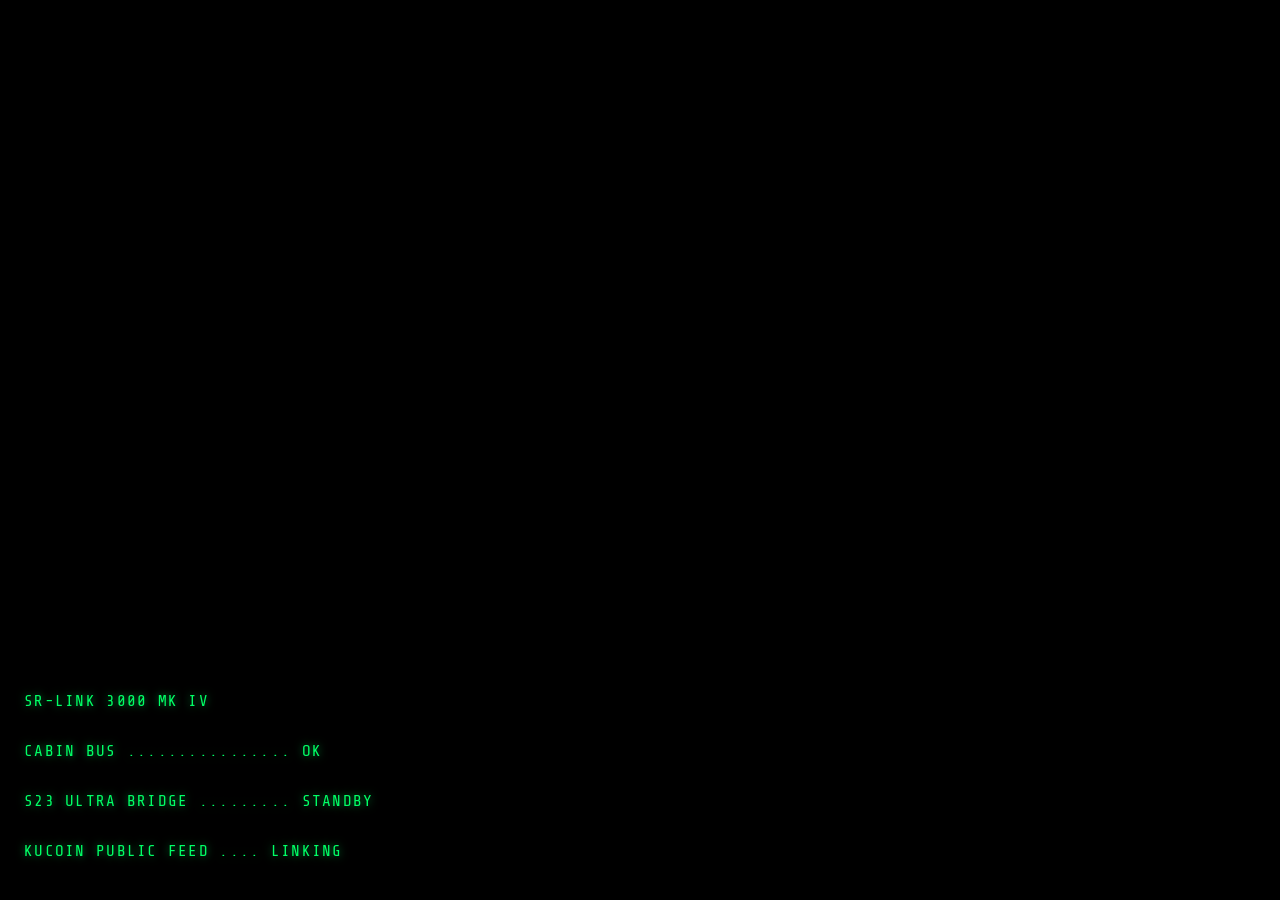
<file: artifacts/sentra-sr-link/index.html>
<!DOCTYPE html>
<html lang="en">
<head>
<meta charset="UTF-8">
<meta name="viewport" content="width=device-width, initial-scale=1">
<meta name="theme-color" content="#020c06">
<title>SR-LINK 3000</title>
<link rel="icon" href="data:image/svg+xml,%3Csvg xmlns='http://www.w3.org/2000/svg' viewBox='0 0 32 32'%3E%3Crect fill='%23020c06' width='32' height='32'/%3E%3Cpath d='M6 22 V10 H10 V18 H16 V10 H20 V22 H16 V20 H10 V22 Z' fill='%2300ff66'/%3E%3C/svg%3E">
<link rel="preconnect" href="https://fonts.googleapis.com">
<link rel="stylesheet" href="https://fonts.googleapis.com/css2?family=Share+Tech+Mono&display=swap">
<style>
  :root { --ink:#00ff66; --ink-dim:rgba(0,255,102,.22); --void:#020c06; --alert:#ff3333; --glow:0 0 8px rgba(0,255,102,.55); }
  body.amber { --ink:#ffb600; --ink-dim:rgba(255,182,0,.24); --void:#0c0800; --glow:0 0 8px rgba(255,182,0,.5); }
  * { box-sizing:border-box; }
  html, body { height:100%; margin:0; background:#000; color:var(--ink); font-family:"Share Tech Mono", ui-monospace, monospace; }
  button, a { font:inherit; color:inherit; }
  button { cursor:pointer; touch-action:manipulation; }
  .crt { height:100dvh; display:flex; flex-direction:column; gap:8px; padding:10px 12px 8px; background:var(--void); position:relative; overflow:hidden; text-shadow:var(--glow); }
  .crt::after { content:""; pointer-events:none; position:absolute; inset:0; background:linear-gradient(rgba(0,0,0,0) 50%, rgba(0,0,0,.28) 50%); background-size:100% 4px; z-index:4; opacity:.55; }
  .bezel { position:relative; z-index:2; display:flex; flex-direction:column; gap:8px; min-height:0; flex:1; }
  .topbar, .foot { display:flex; align-items:center; justify-content:space-between; gap:10px; flex-wrap:wrap; }
  .topbar { border-bottom:2px solid var(--ink); padding-bottom:8px; }
  .foot { border-top:2px solid var(--ink); padding-top:6px; font-size:.82rem; letter-spacing:.04em; }
  .brand-mark { font-size:clamp(1.15rem, 2.2vw, 1.65rem); letter-spacing:.12em; line-height:1; }
  .brand-sub { margin-top:4px; font-size:.78rem; letter-spacing:.16em; opacity:.8; }
  .tabs { display:flex; gap:6px; overflow-x:auto; }
  .tab, .ghost, .app-card, .step { background:transparent; border:1px solid var(--ink); letter-spacing:.06em; text-shadow:none; text-decoration:none; }
  .tab, .ghost { min-height:44px; padding:8px 12px; }
  .tab.is-on, .tab:hover, .app-card:hover, .ghost:hover { background:var(--ink); color:var(--void); }
  .stage { flex:1; min-height:0; overflow:auto; border:1px solid var(--ink-dim); padding:12px; background:color-mix(in srgb, var(--void) 78%, black); }
  .panel { display:none; } .panel.on { display:block; }
  .kicker { font-size:.78rem; letter-spacing:.18em; opacity:.75; margin:0; }
  h2 { font-size:clamp(1.2rem, 2vw, 1.55rem); letter-spacing:.08em; font-weight:400; margin:2px 0 10px; }
  .stat-grid, .app-grid, .setup-grid { display:grid; gap:12px; }
  .stat-grid { grid-template-columns:1.15fr .85fr; }
  .app-grid { grid-template-columns:1fr 1fr; }
  .setup-grid { margin-top:12px; }
  .plate, .meter, .app-card, .step { border:1px solid var(--ink); padding:12px; background:color-mix(in srgb, var(--ink) 6%, transparent); }
  .row { display:flex; justify-content:space-between; gap:12px; padding:7px 0; border-bottom:1px solid var(--ink-dim); }
  .bar { height:14px; border:1px solid var(--ink); padding:2px; min-width:120px; }
  .bar > i { display:block; height:100%; width:100%; background:var(--ink); }
  .down { color:var(--alert); text-shadow:0 0 6px rgba(255,51,51,.65); }
  .tape-scroll { overflow-x:auto; }
  table { width:100%; border-collapse:collapse; margin-top:8px; }
  th, td { text-align:left; padding:8px; border-bottom:1px solid var(--ink-dim); white-space:nowrap; }
  th { border-bottom:2px solid var(--ink); font-weight:400; letter-spacing:.08em; }
  .toolbar { display:flex; justify-content:space-between; align-items:center; gap:8px; flex-wrap:wrap; }
  .map-wrap { margin-top:8px; height:min(62dvh, 520px); border:1px solid var(--ink); overflow:hidden; }
  .map-wrap iframe { width:100%; height:100%; border:0; filter:grayscale(1) sepia(1) hue-rotate(70deg) saturate(5) contrast(1.15) brightness(0.72); }
  body.amber .map-wrap iframe { filter:invert(88%) sepia(70%) hue-rotate(5deg) saturate(3) contrast(1.15); }
  .app-card { display:flex; flex-direction:column; justify-content:center; min-height:92px; gap:4px; }
  small, .muted { opacity:.72; }
  .note { margin-top:10px; }
  .step { display:grid; grid-template-columns:auto 1fr; gap:10px; text-align:left; width:100%; }
  .step.is-done { opacity:.62; }
  .box { width:22px; height:22px; border:1px solid var(--ink); display:grid; place-items:center; }
  .url-line { display:flex; gap:8px; align-items:center; flex-wrap:wrap; }
  .url-line code { border:1px solid var(--ink-dim); padding:8px 10px; word-break:break-all; }
  .blink { animation:pulse 1.6s steps(2,end) infinite; }
  @keyframes pulse { 50% { opacity:.35; } }
  .boot { position:absolute; inset:0; z-index:6; background:#000; display:flex; flex-direction:column; justify-content:flex-end; padding:24px; letter-spacing:.08em; }
  @media (max-width:800px) { .stat-grid, .app-grid { grid-template-columns:1fr; } th, td { padding:8px 4px; } }
  @media (prefers-reduced-motion:reduce) { .crt::after, .blink { animation:none; } .crt::after { display:none; } }
</style>
</head>
<body>
<div class="crt">
  <div class="boot" id="boot">
    <p>SR-LINK 3000 MK IV</p>
    <p>CABIN BUS ................ OK</p>
    <p>S23 ULTRA BRIDGE ......... STANDBY</p>
    <p class="blink">KUCOIN PUBLIC FEED .... LINKING</p>
  </div>
  <div class="bezel">
    <header class="topbar">
      <div>
        <div class="brand-mark">SR-LINK 3000</div>
        <div class="brand-sub">SENTRA SR · MK IV · DREW, AUSTIN</div>
      </div>
      <button class="ghost" id="theme" type="button">COLOR GREEN</button>
    </header>
    <nav class="tabs" aria-label="Cabin sections">
      <button class="tab is-on" type="button" data-tab="stat">STAT</button>
      <button class="tab" type="button" data-tab="kucoin">KUCOIN</button>
      <button class="tab" type="button" data-tab="map">MAP</button>
      <button class="tab" type="button" data-tab="apps">APPS</button>
      <button class="tab" type="button" data-tab="setup">SETUP</button>
    </nav>
    <main class="stage">
      <section class="panel on" id="stat">
        <p class="kicker">STATUS</p>
        <h2>SENTRA SR CABIN</h2>
        <div class="stat-grid">
          <div class="plate">
            <div class="row"><span>OPERATOR</span><b>DREW, AUSTIN</b></div>
            <div class="row"><span>VEHICLE</span><b>2025 NISSAN SENTRA SR</b></div>
            <div class="row"><span>DISPLAY</span><b>8 INCH + S23 ULTRA USB</b></div>
            <div class="row"><span>CHART CENTRE</span><b>MIRAMICHI, NB</b></div>
            <div class="row"><span>LOCAL</span><b id="stat-clock">00:00:00 AT</b></div>
          </div>
          <div class="meter">
            <div class="row"><span>LINK</span><span class="bar" aria-hidden="true"><i></i></span></div>
            <div class="row"><span>INTEGRITY</span><b>100</b></div>
            <div class="row"><span>RADS</span><b>0</b></div>
            <div class="row"><span>AP</span><b>110 / 110</b></div>
            <div class="row"><span>POWER</span><b>ONLINE</b></div>
            <div class="row"><span>ROUND TRIP</span><b id="ping">—</b></div>
            <div class="row"><span>KUCOIN</span><b id="stat-feed">FEED LINKING</b></div>
          </div>
        </div>
      </section>
      <section class="panel" id="kucoin">
        <div class="toolbar">
          <div>
            <p class="kicker">PUBLIC TAPE</p>
            <h2>KUCOIN</h2>
          </div>
          <div class="tabs">
            <button class="tab is-on" type="button" id="spot-btn">SPOT</button>
            <button class="tab" type="button" id="fut-btn">FUTURES</button>
          </div>
        </div>
        <div class="tape-scroll" id="tape"></div>
        <p class="muted note">Public market data only. Orders stay in the KuCoin app on the phone.</p>
      </section>
      <section class="panel" id="map">
        <div class="toolbar">
          <div>
            <p class="kicker">LOCAL RECON</p>
            <h2>MIRAMICHI GRID</h2>
          </div>
          <button class="ghost" type="button" id="fix">PHONE FIX</button>
        </div>
        <p id="coords">47.0280° N · 65.4650° W · CITY CENTRE</p>
        <div class="map-wrap"><iframe id="mapframe" title="Miramichi recon map" loading="lazy"></iframe></div>
      </section>
      <section class="panel" id="apps">
        <p class="kicker">QUICK LAUNCH</p>
        <h2>CABIN APPS</h2>
        <div class="app-grid">
          <a class="app-card" href="https://www.kucoin.com/trade/BTC-USDT" target="_blank" rel="noreferrer"><b>[ KUCOIN TRADE ]</b><small>BTC-USDT ticket on the phone</small></a>
          <a class="app-card" href="https://m.youtube.com" target="_blank" rel="noreferrer"><b>[ YOUTUBE ]</b><small>Opens the player</small></a>
          <a class="app-card" href="https://open.spotify.com" target="_blank" rel="noreferrer"><b>[ SPOTIFY ]</b><small>Web player</small></a>
          <a class="app-card" href="https://www.google.com/maps/search/?api=1&query=Miramichi,+NB" target="_blank" rel="noreferrer"><b>[ GOOGLE MAPS ]</b><small>Miramichi, NB</small></a>
        </div>
      </section>
      <section class="panel" id="setup">
        <p class="kicker">S23 ULTRA → SENTRA SR</p>
        <h2>BRIDGE CHECKLIST</h2>
        <div class="url-line">
          <code id="pages-url">https://austindrew2021-code.github.io/</code>
          <button class="ghost" type="button" id="copy">COPY</button>
        </div>
        <div class="setup-grid" id="steps"></div>
      </section>
    </main>
    <footer class="foot">
      <span id="clock">00:00:00 AT</span>
      <span id="feed" class="blink">FEED LINKING</span>
      <span>S23 ULTRA · FERMATA TARGET</span>
    </footer>
  </div>
</div>
<script>
const PAGES = "https://austindrew2021-code.github.io/";
const SPOTS = ["BTC-USDT", "ETH-USDT", "SOL-USDT", "KCS-USDT"];
const FUTS = ["XBTUSDTM", "ETHUSDTM", "SOLUSDTM"];
const HOME = { lat: 47.028, lon: -65.465, source: "chart" };
const STEPS = [
  ["pages", "1 · DEPLOY  ·  2 MIN", "This cabin page is already on its own GitHub Pages repo. The strategy desk was not changed. Bookmark the address above on the S23 Ultra."],
  ["dev", "2 · S23 ULTRA DEVELOPER  ·  2 MIN", "Settings → About phone → Software information → tap Build number 7 times. Open Android Auto → About → tap the version 10 times → Developer settings → Unknown sources."],
  ["aaad", "3 · AAAD + FERMATA  ·  2 MIN", "Install AAAD only from github.com/shmykelsa/AAAD. Other download sites are not the official app. In AAAD, install Fermata Auto, Fermata Control, and AABrowser so the 8-inch screen can open this page."],
  ["car", "4 · SENTRA SR + KUCOIN  ·  3 MIN", "Use a data USB cable from the S23 Ultra to the 2025 Sentra SR. Accept Android Auto on the 8-inch display. Sign into KuCoin on the phone. This terminal only reads public prices."],
  ["dual", "5 · BOOKMARK + DUAL SCREEN  ·  1 MIN", "On the car display, open AABrowser or Fermata's browser, load this page, and bookmark it. Leave KuCoin on the phone. Pull over before you send an order."]
];

let audioCtx = null;
let book = "spot";
let snap = null;
let feedError = "";
let fix = HOME;
let done = {};
try { done = JSON.parse(localStorage.getItem("sr-link-steps") || "{}"); } catch (e) { done = {}; }

function arm() {
  const Ctx = window.AudioContext || window.webkitAudioContext;
  if (!audioCtx && Ctx) audioCtx = new Ctx();
  if (audioCtx && audioCtx.state === "suspended") audioCtx.resume();
}
function beep(freq) {
  if (!audioCtx) return;
  const osc = audioCtx.createOscillator();
  const gain = audioCtx.createGain();
  osc.type = "square";
  osc.frequency.setValueAtTime(freq, audioCtx.currentTime);
  gain.gain.setValueAtTime(0.05, audioCtx.currentTime);
  gain.gain.exponentialRampToValueAtTime(0.0001, audioCtx.currentTime + 0.05);
  osc.connect(gain); gain.connect(audioCtx.destination);
  osc.start(); osc.stop(audioCtx.currentTime + 0.05);
}
function clock(d) {
  d = d || new Date();
  const time = new Intl.DateTimeFormat("en-GB", { timeZone: "America/Moncton", hour: "2-digit", minute: "2-digit", second: "2-digit", hour12: false }).format(d);
  const zone = new Intl.DateTimeFormat("en-US", { timeZone: "America/Moncton", timeZoneName: "short" }).formatToParts(d).find(p => p.type === "timeZoneName");
  return time + " " + (zone ? zone.value : "AT");
}
function money(n) {
  if (!Number.isFinite(n)) return "—";
  return n.toLocaleString("en-US", { minimumFractionDigits: 2, maximumFractionDigits: n >= 1 ? 2 : 6 });
}
function pct(n) {
  if (!Number.isFinite(n)) return "—";
  return (n >= 0 ? "+" : "") + n.toFixed(2) + "%";
}
function esc(s) {
  return String(s).replace(/[&<>"']/g, (c) => ({ "&": "&", "<": "<", ">": ">", '"': """, "'": "&#39;" }[c]));
}
  const n = typeof v === "number" ? v : parseFloat(v);
  return Number.isFinite(n) ? n : NaN;
}
function osm(lat, lon) {
  const bbox = [lon - 0.14, lat - 0.09, lon + 0.14, lat + 0.09].map(n => n.toFixed(4)).join(",");
  return "https://www.openstreetmap.org/export/embed.html?bbox=" + encodeURIComponent(bbox) + "&layer=mapnik&marker=" + lat.toFixed(4) + "%2C" + lon.toFixed(4);
}
function paintMap() {
  const ns = fix.lat >= 0 ? "N" : "S";
  const ew = fix.lon >= 0 ? "E" : "W";
  document.getElementById("coords").textContent = Math.abs(fix.lat).toFixed(4) + "° " + ns + " · " + Math.abs(fix.lon).toFixed(4) + "° " + ew + " · " + (fix.source === "phone" ? "PHONE GPS" : "CITY CENTRE");
  document.getElementById("mapframe").src = osm(fix.lat, fix.lon);
}
async function kjson(url) {
  try {
    const res = await fetch(url, { cache: "no-store" });
    if (!res.ok) throw new Error("direct");
    return await res.json();
  } catch (e) {
    const res = await fetch("https://api.allorigins.win/raw?url=" + encodeURIComponent(url), { cache: "no-store" });
    if (!res.ok) throw new Error("proxy " + res.status);
    return await res.json();
  }
}
function paintTape() {
  const host = document.getElementById("tape");
  const rows = snap ? (book === "spot" ? snap.spot : snap.futures) : [];
  if (!rows.length) {
    host.innerHTML = "<p>> " + (feedError || "CONNECTING TO KUCOIN") + "</p>";
    return;
  }
  if (book === "spot") {
    host.innerHTML = "<table><thead><tr><th>PAIR</th><th>PRICE</th><th>24H</th><th>HIGH</th><th>LOW</th></tr></thead><tbody>" +
      rows.map(r => "<tr><td><b>" + esc(r.symbol) + "</b></td><td>$" + money(r.price) + "</td><td class='" + (r.changePct < 0 ? "down" : "") + "'>" + pct(r.changePct) + "</td><td>$" + money(r.high) + "</td><td>$" + money(r.low) + "</td></tr>").join("") +
      "</tbody></table>";
  } else {
    host.innerHTML = "<table><thead><tr><th>CONTRACT</th><th>MARK</th><th>INDEX</th><th>LAST</th><th>24H</th></tr></thead><tbody>" +
      rows.map(r => "<tr><td><b>" + esc(r.symbol) + "</b></td><td>$" + money(r.mark) + "</td><td>$" + money(r.index) + "</td><td>$" + money(r.last) + "</td><td class='" + (r.changePct < 0 ? "down" : "") + "'>" + pct(r.changePct) + "</td></tr>").join("") +
      "</tbody></table>";
  }
}
function paintFeed() {
  const label = feedError ? ("FEED " + feedError) : (snap ? ("FEED LIVE " + clock(new Date(snap.fetchedAt))) : "FEED LINKING");
  document.getElementById("feed").textContent = label;
  document.getElementById("feed").className = feedError ? "down" : "blink";
  document.getElementById("stat-feed").textContent = feedError ? "LOST" : (snap ? "LIVE" : "LINKING");
  document.getElementById("ping").textContent = snap && snap.pingMs != null ? snap.pingMs + " MS" : "—";
}
async function pull() {
  const started = Date.now();
  try {
    const spots = await Promise.all(SPOTS.map(s => kjson("https://api.kucoin.com/api/v1/market/stats?symbol=" + s)));
    const futs = await Promise.all(FUTS.map(s => kjson("https://api-futures.kucoin.com/api/v1/contracts/" + s)));
    snap = {
      fetchedAt: Date.now(),
      pingMs: Date.now() - started,
      spot: spots.map((raw, i) => {
        const d = raw.data || {};
        return { symbol: d.symbol || SPOTS[i], price: num(d.last), changePct: num(d.changeRate) * 100, high: num(d.high), low: num(d.low) };
      }),
      futures: futs.map((raw, i) => {
        const d = raw.data || {};
        return { symbol: d.symbol || FUTS[i], mark: num(d.markPrice), index: num(d.indexPrice), last: num(d.lastTradePrice), changePct: num(d.priceChgPct) * 100 };
      })
    };
    feedError = "";
  } catch (err) {
    feedError = err && err.message ? err.message : "FEED LOST";
  }
  paintTape();
  paintFeed();
}
function renderSteps() {
  document.getElementById("steps").innerHTML = STEPS.map(s => {
    const on = !!done[s[0]];
    return "<button type='button' class='step" + (on ? " is-done" : "") + "' data-step='" + s[0] + "'><span class='box'>" + (on ? "X" : "") + "</span><span><b>" + s[1] + "</b><br><small>" + s[2] + "</small></span></button>";
  }).join("");
}

document.getElementById("pages-url").textContent = PAGES;
paintMap();
renderSteps();
setTimeout(() => { const b = document.getElementById("boot"); if (b) b.remove(); }, 1100);
setInterval(() => {
  const t = clock();
  document.getElementById("clock").textContent = t;
  document.getElementById("stat-clock").textContent = t;
}, 1000);
document.getElementById("clock").textContent = clock();
document.getElementById("stat-clock").textContent = clock();

const saved = localStorage.getItem("sr-link-theme");
if (saved === "amber") { document.body.classList.add("amber"); document.getElementById("theme").textContent = "COLOR AMBER"; }

document.body.addEventListener("pointerdown", arm, { once: true });
document.querySelectorAll("[data-tab]").forEach(btn => {
  btn.addEventListener("click", () => {
    arm(); beep(980);
    document.querySelectorAll("[data-tab]").forEach(b => b.classList.remove("is-on"));
    btn.classList.add("is-on");
    document.querySelectorAll(".panel").forEach(p => p.classList.remove("on"));
    document.getElementById(btn.dataset.tab).classList.add("on");
  });
});
document.getElementById("theme").addEventListener("click", () => {
  arm(); beep(620);
  const on = document.body.classList.toggle("amber");
  localStorage.setItem("sr-link-theme", on ? "amber" : "green");
  document.getElementById("theme").textContent = on ? "COLOR AMBER" : "COLOR GREEN";
});
document.getElementById("spot-btn").addEventListener("click", () => { arm(); beep(760); book = "spot"; document.getElementById("spot-btn").classList.add("is-on"); document.getElementById("fut-btn").classList.remove("is-on"); paintTape(); });
document.getElementById("fut-btn").addEventListener("click", () => { arm(); beep(760); book = "futures"; document.getElementById("fut-btn").classList.add("is-on"); document.getElementById("spot-btn").classList.remove("is-on"); paintTape(); });
document.getElementById("fix").addEventListener("click", () => {
  arm(); beep(540);
  if (!navigator.geolocation) return;
  navigator.geolocation.getCurrentPosition(pos => {
    fix = { lat: pos.coords.latitude, lon: pos.coords.longitude, source: "phone" };
    paintMap();
  }, () => { fix = HOME; paintMap(); }, { enableHighAccuracy: true, timeout: 8000, maximumAge: 30000 });
});
document.getElementById("copy").addEventListener("click", async () => {
  arm(); beep(720);
  try { await navigator.clipboard.writeText(PAGES); document.getElementById("copy").textContent = "COPIED"; setTimeout(() => document.getElementById("copy").textContent = "COPY", 1600); } catch (e) {}
});
document.getElementById("steps").addEventListener("click", (ev) => {
  const btn = ev.target.closest("[data-step]");
  if (!btn) return;
  arm(); beep(640);
  done[btn.dataset.step] = !done[btn.dataset.step];
  localStorage.setItem("sr-link-steps", JSON.stringify(done));
  renderSteps();
});
document.querySelectorAll(".app-card").forEach(a => a.addEventListener("click", () => { arm(); beep(840); }));
pull();
setInterval(pull, 10000);
</script>
</body>
</html>
</file>
